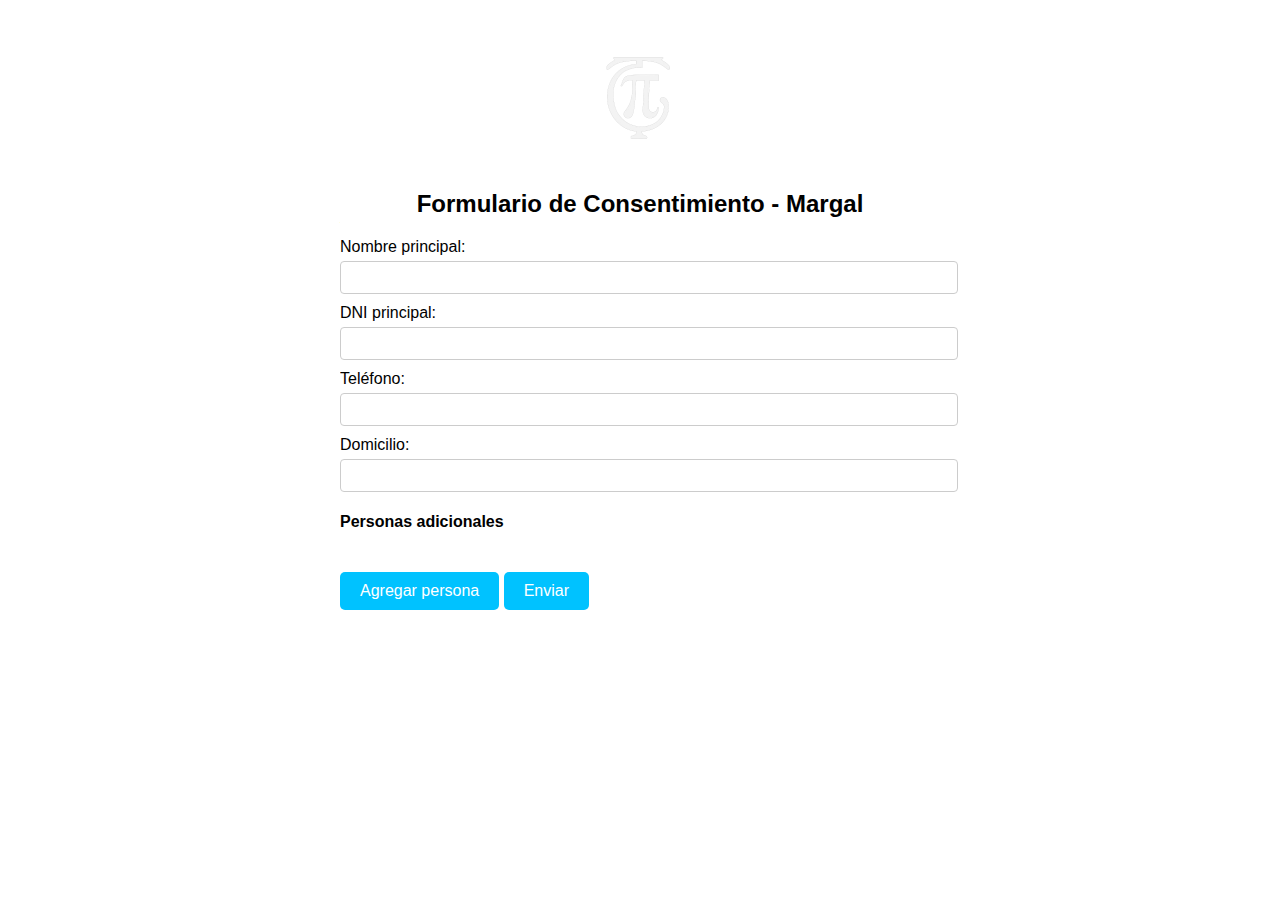
<file: index.html>
<!DOCTYPE html>
<html lang="es">
<head>
  <meta charset="UTF-8" />
  <meta name="viewport" content="width=device-width, initial-scale=1.0"/>
  <title>Formulario de Consentimiento - Margal</title>
  <style>
    body {
      font-family: Arial, sans-serif;
      max-width: 600px;
      margin: auto;
      padding: 20px;
      background: #ffffff;
      color: #000000;
    }
    img.logo {
      display: block;
      margin: 0 auto 20px;
      max-width: 150px;
    }
    label {
      display: block;
      margin-top: 10px;
    }
    input {
      width: 100%;
      padding: 8px;
      margin-top: 5px;
      border: 1px solid #ccc;
      border-radius: 4px;
    }
    .personas-extra {
      margin-top: 20px;
    }
    .extra {
      margin-bottom: 10px;
    }
    button {
      margin-top: 20px;
      padding: 10px 20px;
      background-color: #00c2ff;
      border: none;
      color: white;
      font-size: 16px;
      cursor: pointer;
      border-radius: 5px;
    }
    h2 {
      text-align: center;
    }
  </style>
</head>
<body>

  <img src="IMG_5839.png" alt="Logo Margal" class="logo" />
  <h2>Formulario de Consentimiento - Margal</h2>

  <form id="consentForm">
    <label>Nombre principal:</label>
    <input type="text" name="nombrePrincipal" required />

    <label>DNI principal:</label>
    <input type="text" name="dniPrincipal" required />

    <label>Teléfono:</label>
    <input type="text" name="telefono" required />

    <label>Domicilio:</label>
    <input type="text" name="domicilio" required />

    <div id="personasAdicionales" class="personas-extra">
      <h4>Personas adicionales</h4>
    </div>

    <button type="button" onclick="agregarPersona()">Agregar persona</button>
    <button type="submit">Enviar</button>
  </form>

  <script>
    const scriptURL = "https://script.google.com/macros/s/AKfycbzOmOTbNf7oMePtGP4NQd8mia4hH9Pm9PSEC7xUuTjysAei7TrJoJc-xueCA-lA2-qJ/exec";

    function agregarPersona() {
      const container = document.getElementById("personasAdicionales");
      const div = document.createElement("div");
      div.classList.add("extra");
      div.innerHTML = `
        <label>Nombre:</label>
        <input type="text" class="nombreAdicional" required />
        <label>DNI:</label>
        <input type="text" class="dniAdicional" required />
      `;
      container.appendChild(div);
    }

    document.getElementById("consentForm").addEventListener("submit", function(e) {
      e.preventDefault();

      const data = {
        nombrePrincipal: this.nombrePrincipal.value,
        dniPrincipal: this.dniPrincipal.value,
        telefono: this.telefono.value,
        domicilio: this.domicilio.value,
        adicionales: []
      };

      const nombres = document.querySelectorAll(".nombreAdicional");
      const dnis = document.querySelectorAll(".dniAdicional");

      for (let i = 0; i < nombres.length; i++) {
        data.adicionales.push({
          nombre: nombres[i].value,
          dni: dnis[i].value
        });
      }

      fetch(scriptURL, {
        method: "POST",
        body: JSON.stringify(data)
      })
      .then(response => {
        window.location.href = "gracias.html";
      })
      .catch(error => {
        alert("Error al enviar. Revisa la consola.");
        console.error(error);
      });
    });
  </script>

</body>
</html>
</file>
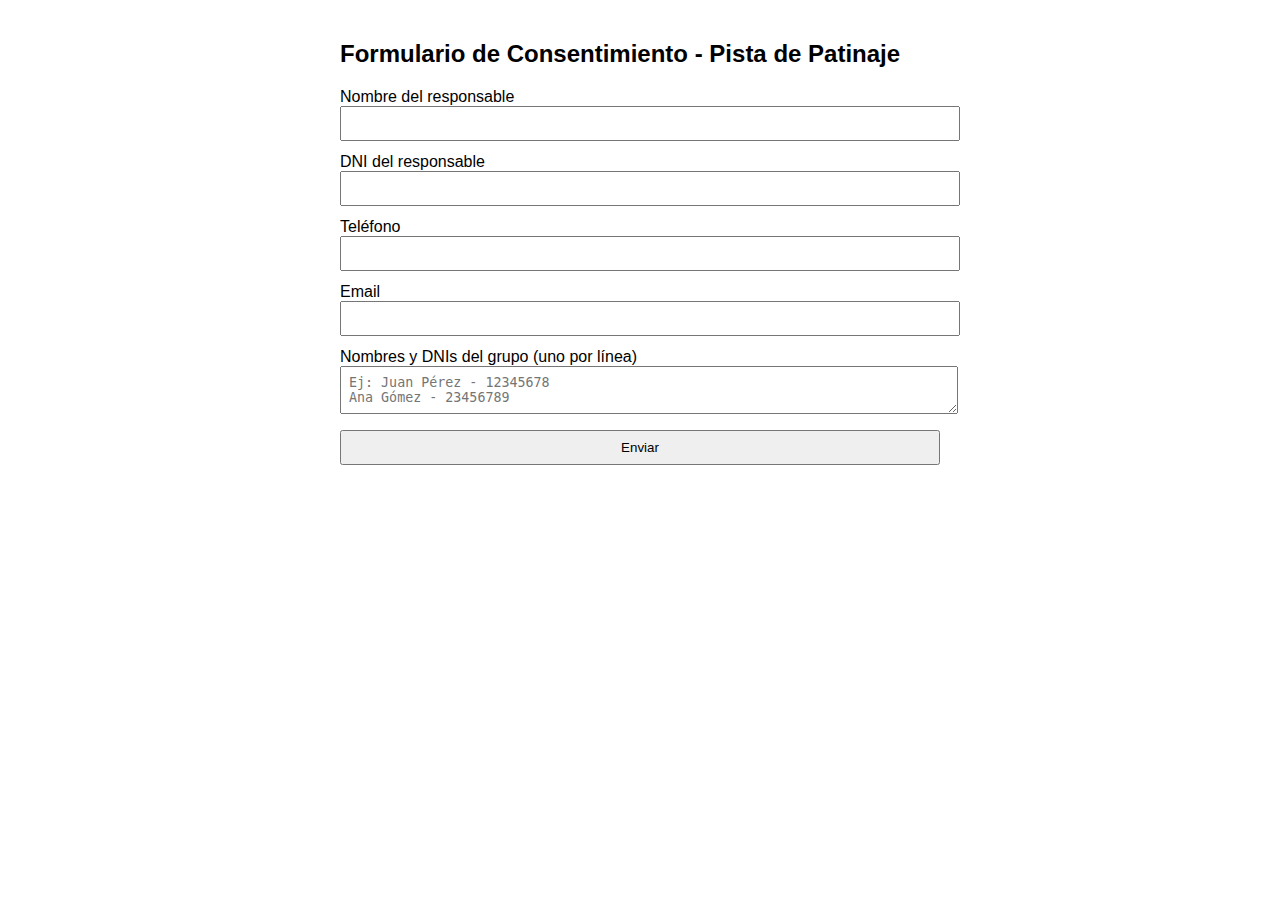
<file: formulario.html>
<!DOCTYPE html>
<html>
<head>
  <title>Formulario de Consentimiento</title>
  <style>
    body {
      font-family: Arial, sans-serif;
      max-width: 600px;
      margin: auto;
      padding: 20px;
    }
    input, textarea, button {
      width: 100%;
      margin-bottom: 12px;
      padding: 8px;
    }
  </style>
</head>
<body>
  <h2>Formulario de Consentimiento - Pista de Patinaje</h2>
  <form id="formulario">
    <label>Nombre del responsable</label>
    <input type="text" name="responsable_nombre" required>

    <label>DNI del responsable</label>
    <input type="text" name="responsable_dni" required>

    <label>Teléfono</label>
    <input type="text" name="telefono">

    <label>Email</label>
    <input type="email" name="email">

    <label>Nombres y DNIs del grupo (uno por línea)</label>
    <textarea name="personas" placeholder="Ej: Juan Pérez - 12345678&#10;Ana Gómez - 23456789"></textarea>

    <button type="submit">Enviar</button>
  </form>

  <p id="mensaje"></p>

  <script>
    const form = document.getElementById('formulario');
    form.addEventListener('submit', async (e) => {
      e.preventDefault();
      const data = new FormData(form);

      const obj = {};
      data.forEach((value, key) => obj[key] = value);

      const response = await fetch('TU_URL_DEL_SCRIPT', {
        method: 'POST',
        body: new URLSearchParams(obj),
      });

      if (response.ok) {
        document.getElementById('mensaje').innerText = "Formulario enviado correctamente.";
        form.reset();
      } else {
        document.getElementById('mensaje').innerText = "Hubo un error al enviar el formulario.";
      }
    });
  </script>
</body>
</html>
</file>
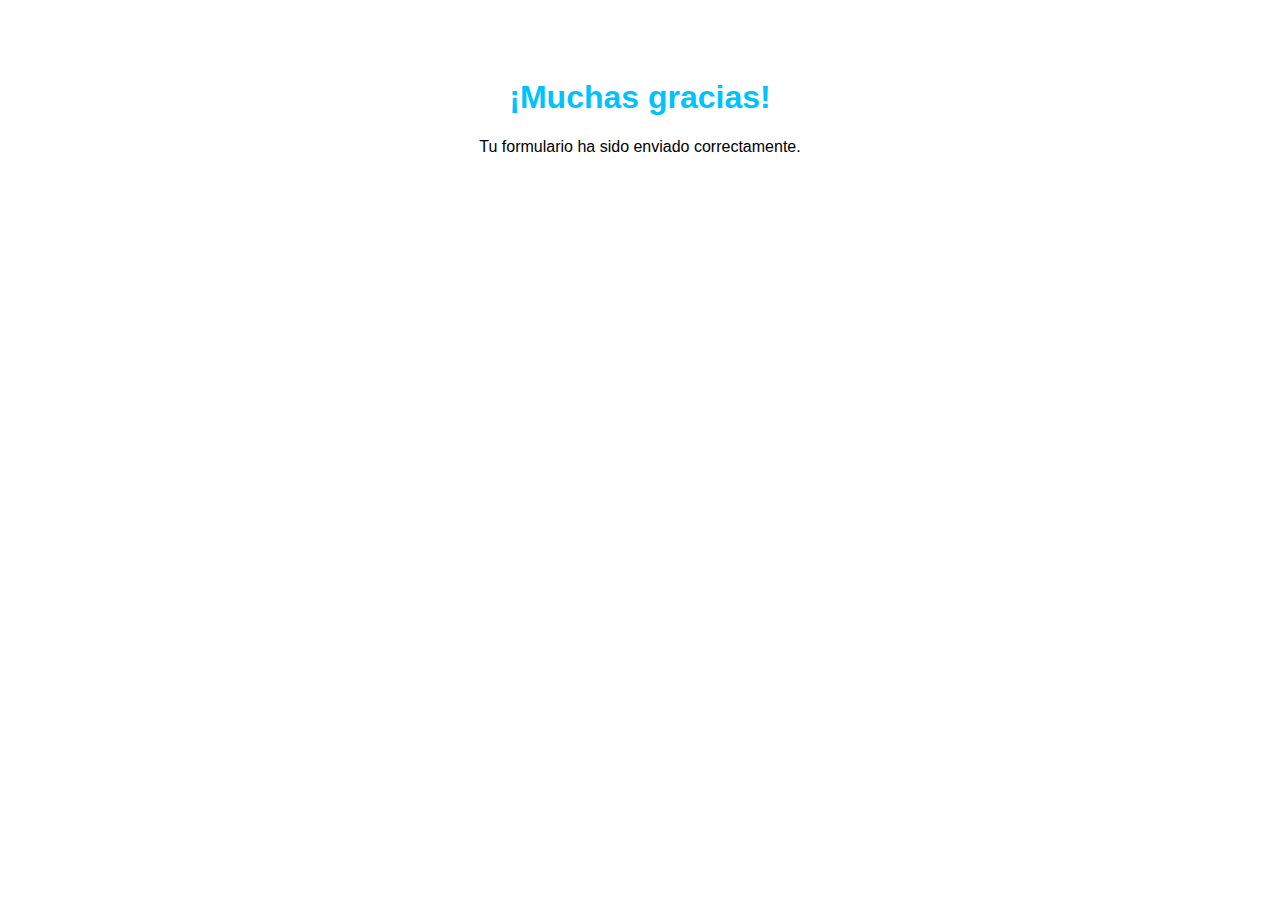
<file: gracias.html>
<!DOCTYPE html>
<html lang="es">
<head>
  <meta charset="UTF-8">
  <meta name="viewport" content="width=device-width, initial-scale=1.0">
  <title>¡Gracias!</title>
  <style>
    body {
      background-color: #ffffff;
      color: #000000;
      font-family: Arial, sans-serif;
      text-align: center;
      padding: 50px;
    }
    h1 {
      color: #00c2ff;
    }
  </style>
</head>
<body>
  <h1>¡Muchas gracias!</h1>
  <p>Tu formulario ha sido enviado correctamente.</p>
</body>
</html>
</file>
